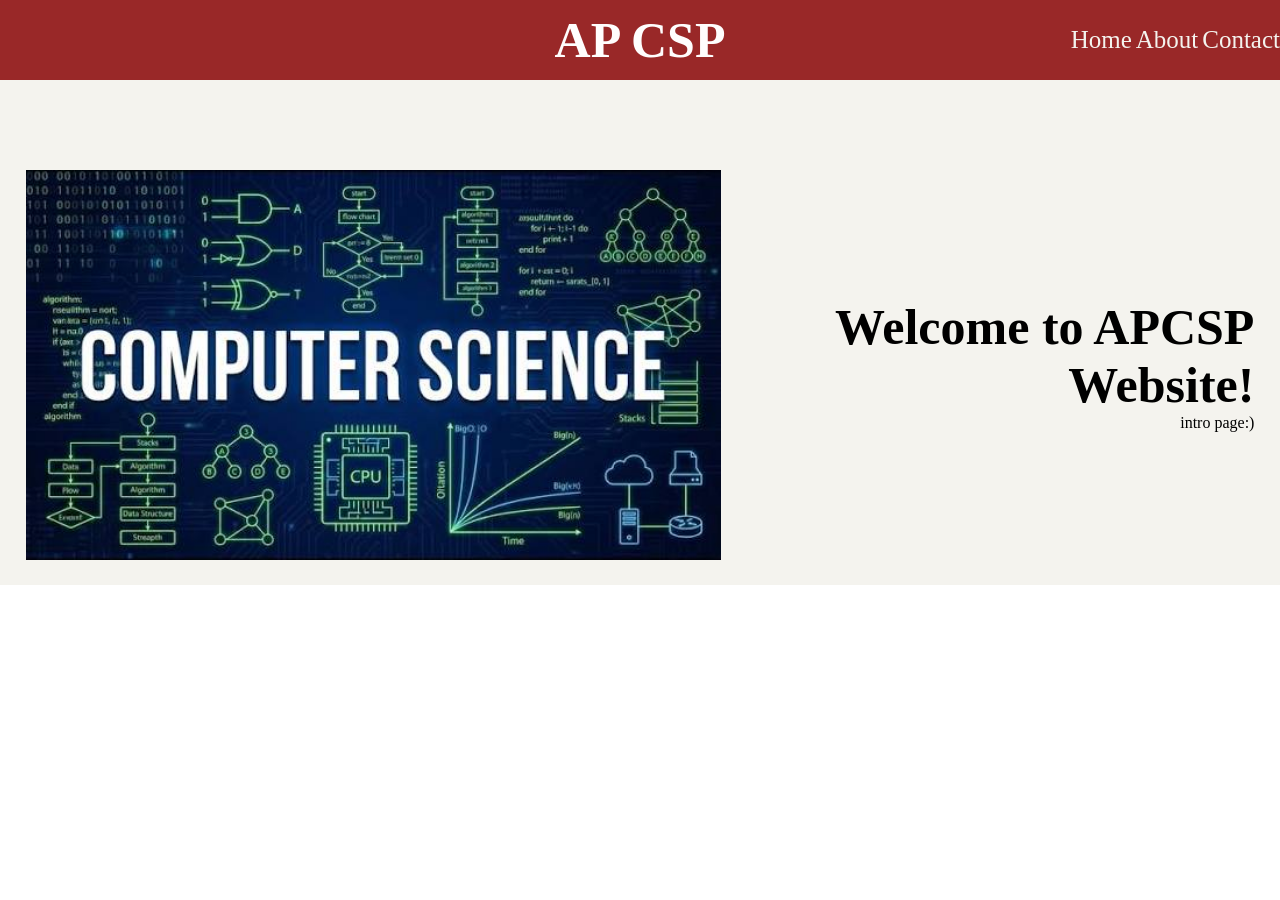
<file: index.html>
<!DOCTYPE html>
<html lang="en">
<head>
    <meta charset="UTF-8">
    <meta name="viewport" content="width=device-width, initial-scale=1.0">
    <title>Document</title>
    <link rel="stylesheet" href="styles.css">
</head>
<body>

    <div class="container">
            <div class="menu">
                <h1 class="menu-title">
                    AP CSP
                </h1>
                <nav>
                <a href="index.html">Home</a>
                <a href="about.html">About</a>
                <a href="">Contact</a>
                </nav>
            </div>
            <div class="content">
                <img src="image.png">
                <div class="intro-text">
                    <h1>Welcome to APCSP Website!</h1>
                    <p>intro page:)</p>
                </div>
            </div>
    </div>
</body>
</html>
</file>
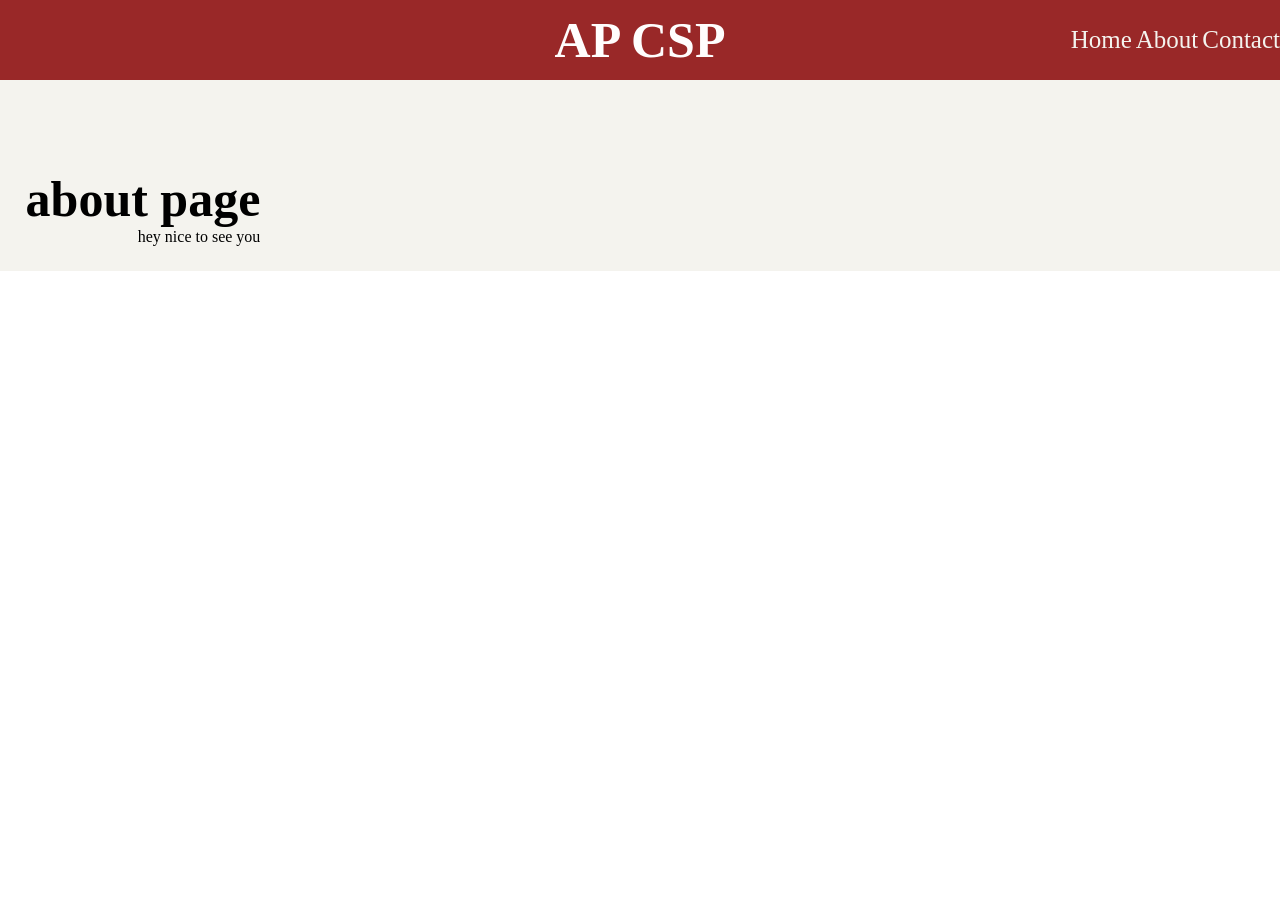
<file: about.html>
<!DOCTYPE html>
<html lang="en">
<head>
    <meta charset="UTF-8">
    <meta name="viewport" content="width=device-width, initial-scale=1.0">
    <title>Document</title>
    <link rel="stylesheet" href="styles.css">
</head>
<body>

    <div class="container">
            <div class="menu">
                <h1 class="menu-title">
                    AP CSP
                </h1>
                <nav>
                <a href="index.html">Home</a>
                <a href="about.html">About</a>
                <a href="">Contact</a>
                </nav>
            </div>
            <div class="content">
                <div class="intro-text">
                    <h1>about page</h1>
                    <p>hey nice to see you</p>
                </div>
            </div>
    </div>
</body>
</html>
</file>
<file: styles.css>
* {
    margin: 0;
    padding: 10;
}

.container {
    background-color: #F4F3EE;
    color: rgb(0, 0, 0);
    text-align: right;
}

h1 {
    font-size: 50px;
}

.content img{
    height: auto;
    width: 800px;
}

@keyframes content-enter {
    from {
        opacity: 0;
        transform: translateY(300px)
    }
    to {
        opacity: 1;
        transform: translateY(0)
    }
}

.content {
    display: flex;
    flex-direction: row;
    align-items: center;
    justify-content: space-between;
    padding: 2%;
    margin-top: 64px;
    animation: content-enter 400ms ease-out;
}

.menu {
    display: flex;
    flex-direction: row;
    background-color: #992828;
    color: rgb(255, 253, 253);
    justify-content: flex-end;
    height: 80px;
    align-items: center;
}

.menu-title{
    position: absolute;
    left: 50%;
    transform: translate(-50%);
    background-color: transparent
}

.menu a {
    color: #F4F3EE;
    text-decoration: none;
    font-size: 25px;
    transition: color 0.2s ease;
    background-color:#992828
}

.menu a:hover {
    color:#ffa2a2
}

.menu a:active {
    color:rgb(255, 0, 0)
}
</file>
